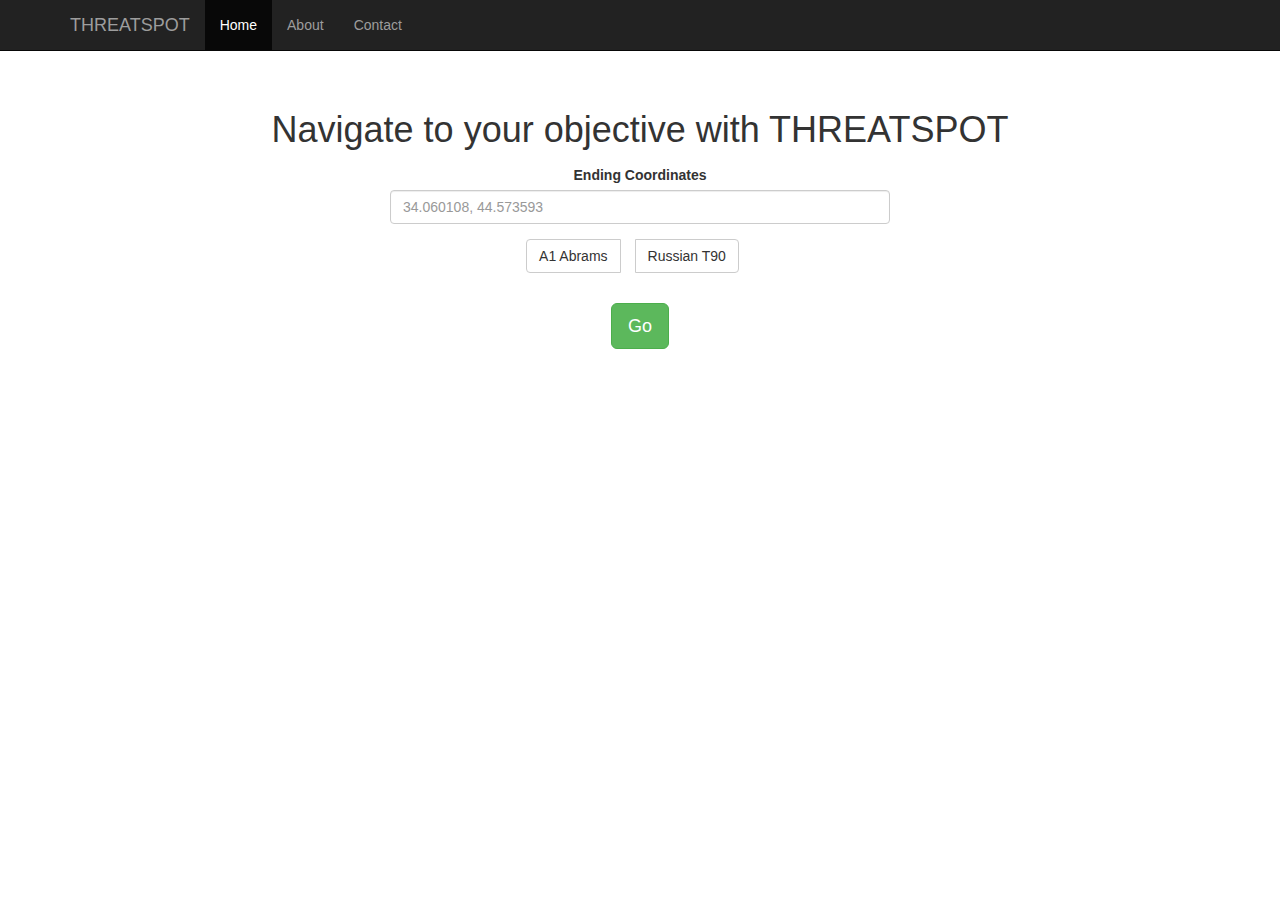
<file: navigate.html>
<!DOCTYPE html>
<html lang="en">

<head>
  <meta charset="utf-8">
  <meta http-equiv="X-UA-Compatible" content="IE=edge">
  <meta name="viewport" content="width=device-width, initial-scale=1">
  <!-- The above 3 meta tags *must* come first in the head; any other head content must come *after* these tags -->
  <meta name="description" content="">
  <meta name="author" content="">

  <title>THREATSPOT</title>

  <!-- Bootstrap core CSS -->
  <link href="css/bootstrap.min.css" rel="stylesheet">

  <!-- Custom styles for this template -->
  <link href="css/starter-template.css" rel="stylesheet">
  <link rel="stylesheet" href="//maxcdn.bootstrapcdn.com/font-awesome/4.3.0/css/font-awesome.min.css">

  <link href="css/styles.css" rel="stylesheet">

  <script src="js/script.js"></script>

  <!-- HTML5 shim and Respond.js for IE8 support of HTML5 elements and media queries -->
  <!--[if lt IE 9]>
      <script src="https://oss.maxcdn.com/html5shiv/3.7.2/html5shiv.min.js"></script>
      <script src="https://oss.maxcdn.com/respond/1.4.2/respond.min.js"></script>
    <![endif]-->
</head>

<body>

  <nav class="navbar navbar-inverse navbar-fixed-top">
    <div class="container">
      <div class="navbar-header">
        <button type="button" class="navbar-toggle collapsed" data-toggle="collapse" data-target="#navbar" aria-expanded="false" aria-controls="navbar">
          <span class="sr-only">Toggle navigation</span>
          <span class="icon-bar"></span>
          <span class="icon-bar"></span>
          <span class="icon-bar"></span>
        </button>
        <a class="navbar-brand" href="#">THREATSPOT</a>
      </div>
      <div id="navbar" class="collapse navbar-collapse">
        <ul class="nav navbar-nav">
          <li class="active"><a href="#">Home</a></li>
          <li><a href="#about">About</a></li>
          <li><a href="#contact">Contact</a></li>
        </ul>
      </div>
      <!--/.nav-collapse -->
    </div>
  </nav>

  <div class="container">

    <div class="starter-template">
      <h1>Navigate to your objective with THREATSPOT</h1>
      <div id="endpoint-form" class="form-group">
        <label for="endpoint">Ending Coordinates</label>
        <input class="form-control" id="endpoint" placeholder="34.060108, 44.573593">
        <div class="btn-group" role="group" aria-label="...">
          <button type="button" class="btn btn-default">A1 Abrams</button>
          <button type="button" class="btn btn-default">Russian T90</button>
        </div>
        <br>
        <a id="route-go" type="button" class="btn btn-success btn-lg" onclick="onRouteGoClick()">Go</a>
        <br>
        <div id="route">
          <h1>Route</h1>
          <i id="miles-direction" class="fa fa-arrow-circle-up fa-5x"></i>
          <h3 id="miles-away">3 Miles</h3>
          <h1>Threat Intelligence</h2>
          <i id="miles-direction" class="fa fa-arrow-circle-right fa-5x" style="color: red;"></i>
          <h3 id="threat-miles-away">10 Miles</h3>
          <h3 id="threat-description">ISIL Stronghold Nearby</h3>
          <img src="assets/threat-image.png">
        </div>
      </div>


    </div>

  </div>
  <!-- /.container -->


  <!-- Bootstrap core JavaScript
    ================================================== -->
  <!-- Placed at the end of the document so the pages load faster -->
  <script src="https://ajax.googleapis.com/ajax/libs/jquery/1.11.2/jquery.min.js"></script>
  <script src="js/lib/bootstrap.min.js"></script>
  <!-- IE10 viewport hack for Surface/desktop Windows 8 bug -->
  <script src="js/lib/ie10-viewport-bug-workaround.js"></script>
</body>

</html>
</file>
<file: css/starter-template.css>
body {
  padding-top: 50px;
}
.starter-template {
  padding: 40px 15px;
  text-align: center;
}
</file>
<file: css/styles.css>
.btn {
  margin: 15px; }

#map-canvas {
  margin-left: auto;
  margin-right: auto; }

#endpoint {
  max-width: 500px;
  margin-left: auto;
  margin-right: auto; }

#endpoint-form {
  margin-top: 15px; }

#route {
  display: none; }

/*# sourceMappingURL=styles.css.map */
</file>
